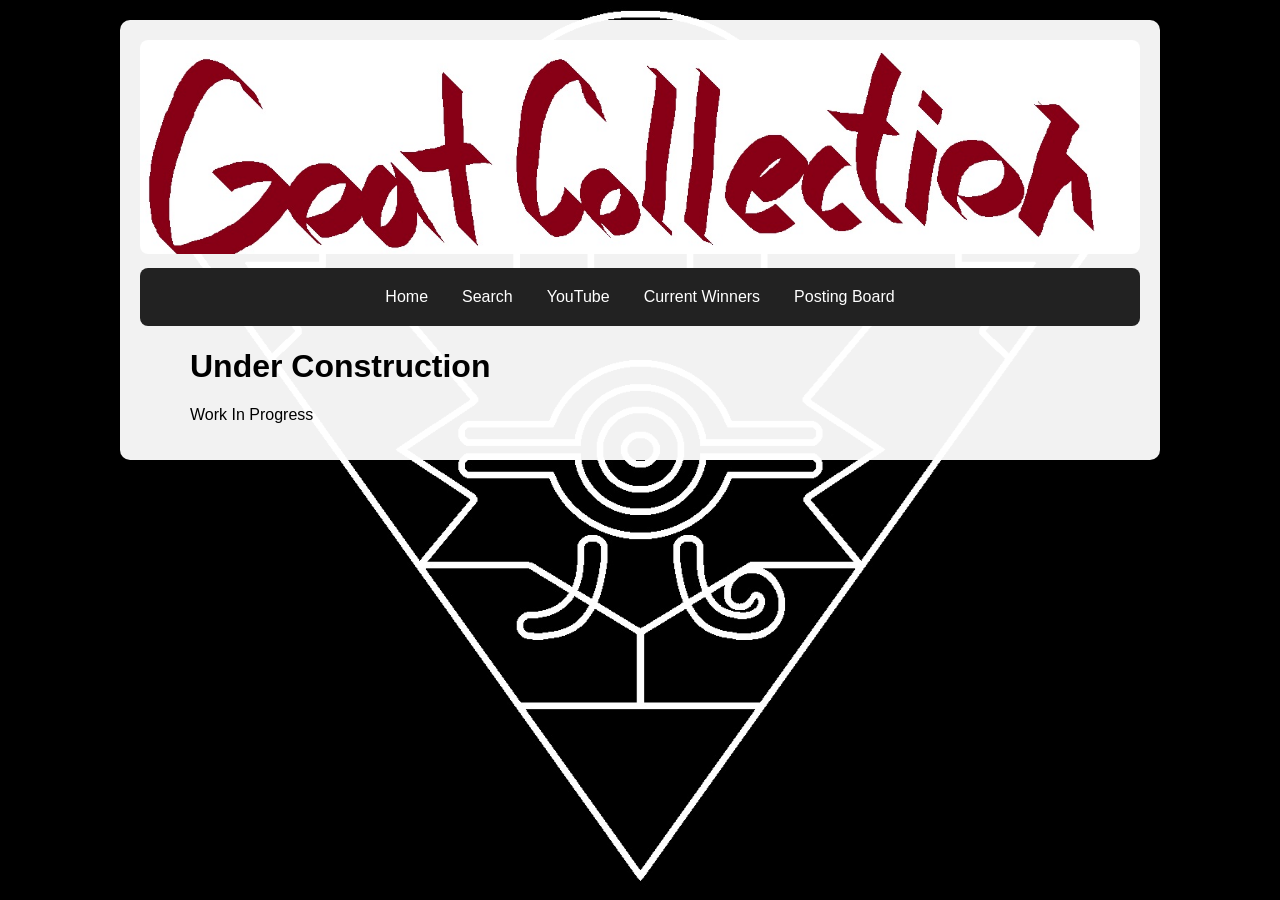
<file: index.html>
<!DOCTYPE html>
<html>
<head>
  <meta name="viewport" content="width=device-width, initial-scale=1">
  <title>Tony's Card Collection</title>
  <link rel="stylesheet" href="style.css">
</head>
<body>

<div class="page-container">

<header>
  <div class="banner">
    <img src="banner.jpg" alt="Tony's Card Collection Banner">
  </div>

  <nav class="navbar">
    <a href="index.html">Home</a>
    <a href="search.html">Search</a>
    <a href="youtube.html">YouTube</a>
    <a href="winners.html">Current Winners</a>
    <a href="board.html">Posting Board</a>
  </nav>
</header>

<main>
  <h1>Under Construction</h1>
  <p>Work In Progress</p>
</main>

</div>

</body>
</html>
</file>
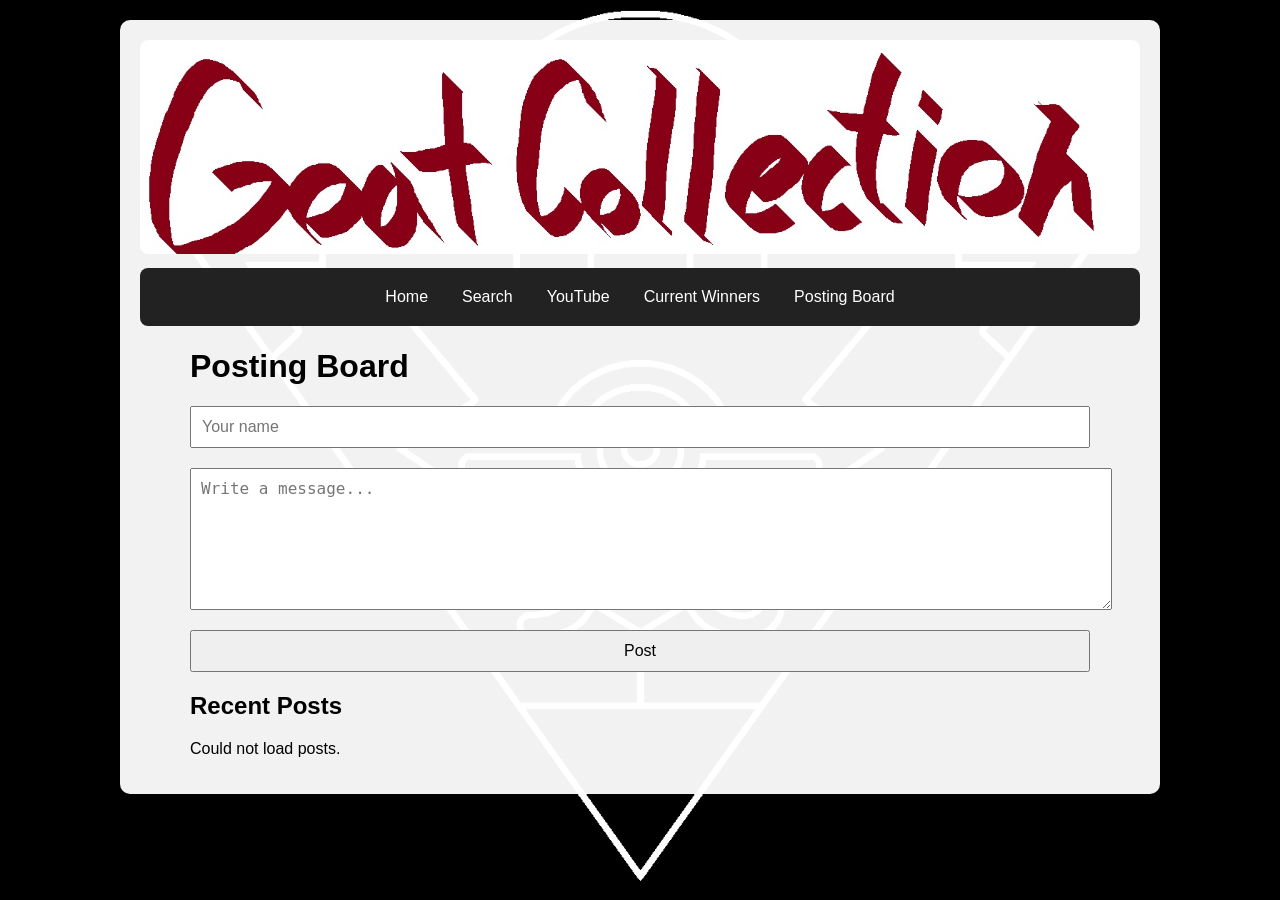
<file: board.html>
<!DOCTYPE html>
<html>
<head>
  <meta name="viewport" content="width=device-width, initial-scale=1">
  <title>Posting Board</title>
  <link rel="stylesheet" href="style.css">
</head>
<body>

<div class="page-container">

<header>
  <div class="banner">
    <img src="banner.jpg" alt="Tony's Card Collection Banner">
  </div>

  <nav class="navbar">
    <a href="index.html">Home</a>
    <a href="search.html">Search</a>
    <a href="youtube.html">YouTube</a>
    <a href="winners.html">Current Winners</a>
    <a href="board.html">Posting Board</a>
  </nav>
</header>

<main>
  <h1>Posting Board</h1>

  <div class="post-form">
    <input id="posterName" placeholder="Your name">
    <textarea id="postMessage" placeholder="Write a message..."></textarea>
    <button onclick="submitPost()">Post</button>
  </div>

  <p id="postStatus"></p>

  <h2>Recent Posts</h2>
  <div id="posts"></div>
</main>

</div>

<script src="board.js"></script>
</body>
</html>
</file>
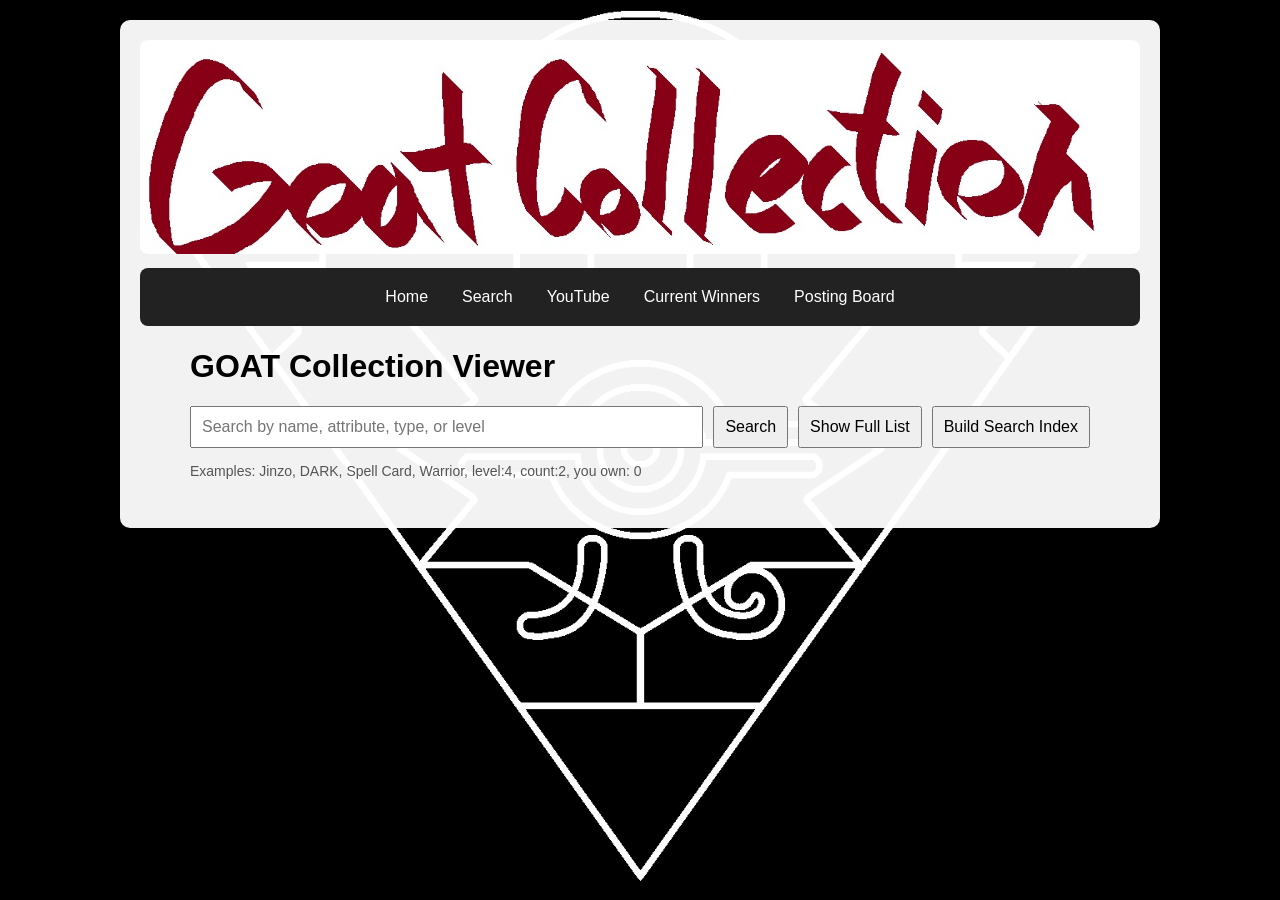
<file: search.html>
<!DOCTYPE html>
<html>
<head>
  <meta name="viewport" content="width=device-width, initial-scale=1">
  <title>Tony's Card Collection</title>
  <link rel="stylesheet" href="style.css">
</head>
<body>
<div class="page-container">

  <header>
    <div class="banner">
      <img src="banner.jpg" alt="Tony's Card Collection Banner">
    </div>

    <nav class="navbar">
      <a href="index.html">Home</a>
      <a href="search.html">Search</a>
      <a href="youtube.html">YouTube</a>
      <a href="winners.html">Current Winners</a>
      <a href="board.html">Posting Board</a>
    </nav>
  </header>

  <main>
    <h1>GOAT Collection Viewer</h1>

    <div class="topbar">
      <input id="searchBox" placeholder="Search by name, attribute, type, or level">
      <button onclick="searchCards()">Search</button>
      <button onclick="clearSearch()">Show Full List</button>
      <button onclick="buildMetadataIndex()">Build Search Index</button>
    </div>

    <p class="hint">
      Examples: Jinzo, DARK, Spell Card, Warrior, level:4, count:2, you own: 0
    </p>

    <div id="filterChips" class="chips"></div>

    <div id="status"></div>
    <div id="result"></div>
  </main>
</div>

  <script src="script.js"></script>
</body>
</html>
</file>
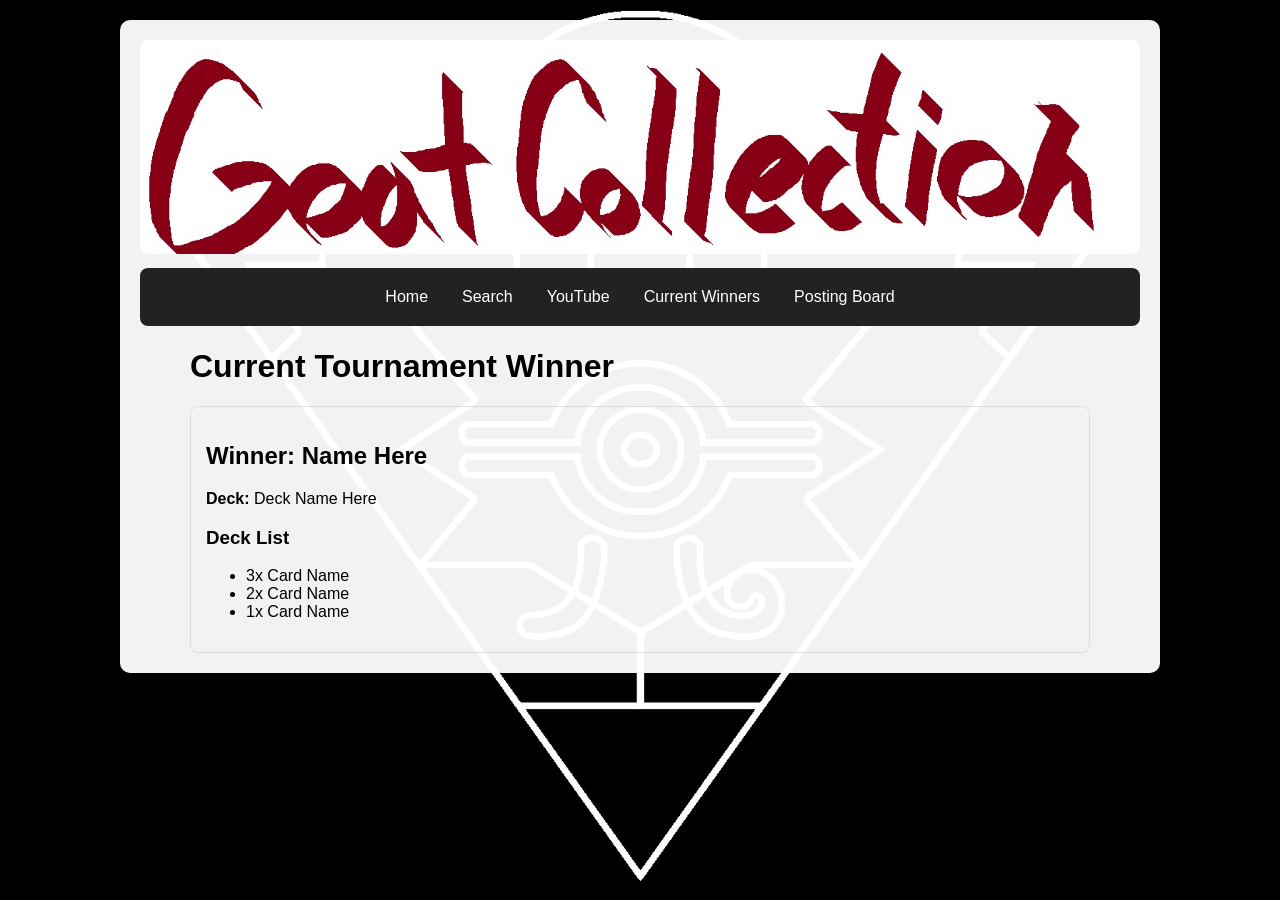
<file: winners.html>
<!DOCTYPE html>
<html>
<head>
  <meta name="viewport" content="width=device-width, initial-scale=1">
  <title>Current Winner</title>
  <link rel="stylesheet" href="style.css">
</head>
<body>
<div class="page-container">

<header>
  <div class="banner">
    <img src="banner.jpg" alt="Tony's Card Collection Banner">
  </div>

  <nav class="navbar">
    <a href="index.html">Home</a>
    <a href="search.html">Search</a>
    <a href="youtube.html">YouTube</a>
    <a href="winners.html">Current Winners</a>
    <a href="board.html">Posting Board</a>
  </nav>
</header>

<main>
  <h1>Current Tournament Winner</h1>

  <section class="winner-card">
    <h2>Winner: Name Here</h2>
    <p><strong>Deck:</strong> Deck Name Here</p>

    <h3>Deck List</h3>
    <ul>
      <li>3x Card Name</li>
      <li>2x Card Name</li>
      <li>1x Card Name</li>
    </ul>
  </section>
</main>

</div>

</body>
</html>
</file>
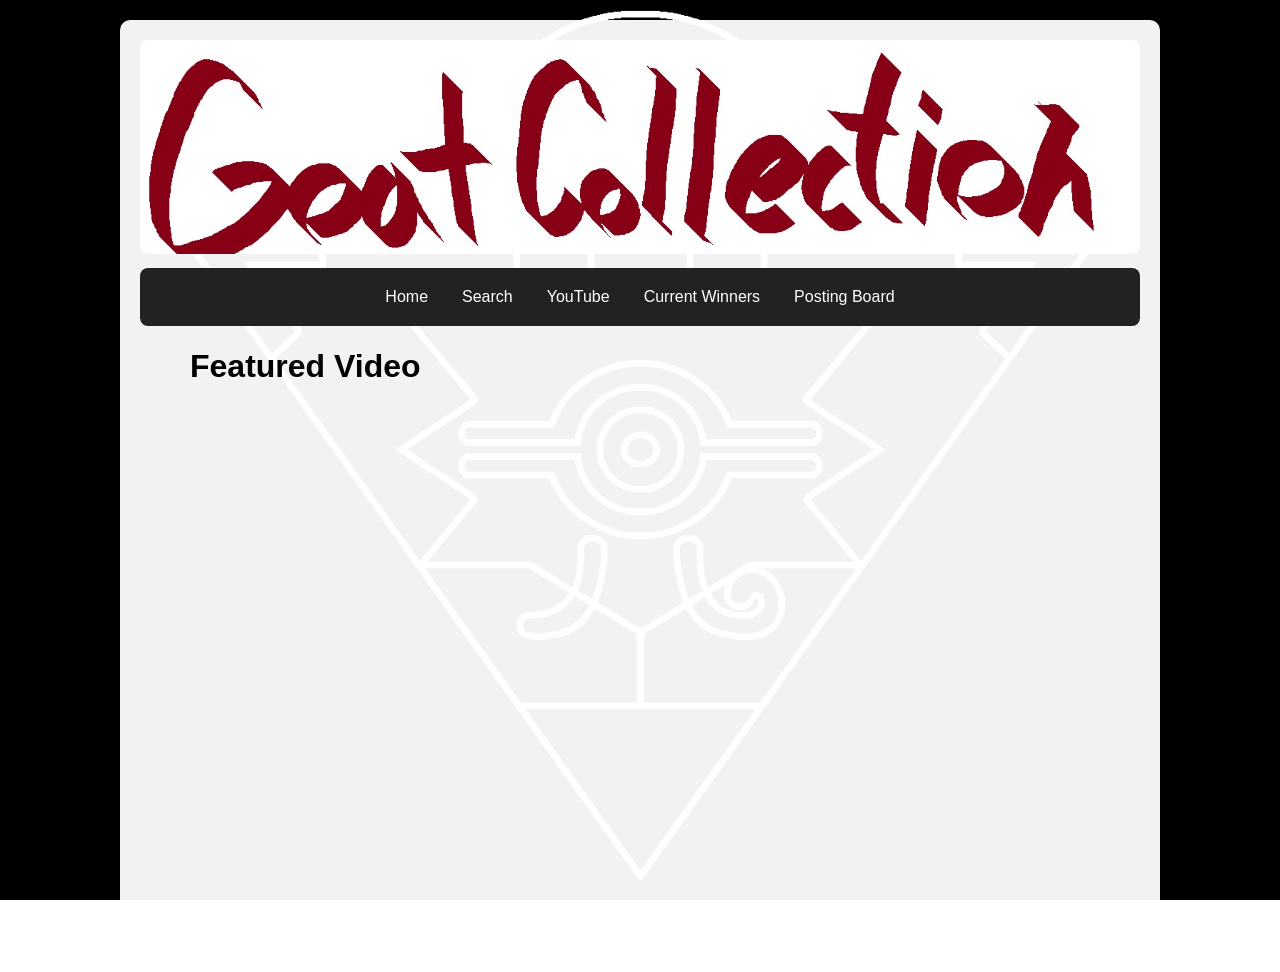
<file: youtube.html>
<!DOCTYPE html>
<html>
<head>
  <meta name="viewport" content="width=device-width, initial-scale=1"> 
  <title>YouTube</title>
  <link rel="stylesheet" href="style.css">
</head>
<body>

<div class="page-container">
  
<header>
  <div class="banner">
    <img src="banner.jpg" alt="Tony's Card Collection Banner">
  </div>

  <nav class="navbar">
    <a href="index.html">Home</a>
    <a href="search.html">Search</a>
    <a href="youtube.html">YouTube</a>
    <a href="winners.html">Current Winners</a>
    <a href="board.html">Posting Board</a>
  </nav>
</header>

<main>
  <h1>Featured Video</h1>

  <div class="video-wrapper">
    <iframe 
      src="https://www.youtube.com/embed/g5_-GBj03eg"
      title="YouTube video"
      allowfullscreen>
    </iframe>
  </div>
</main>

</div>

</body>
</html>
</file>
<file: style.css>
body {
  margin: 0;
  font-family: Arial;

  background-image: url("background.jpg");
  background-size: cover;
  background-position: center;
  background-attachment: fixed;
}

.topbar {
  display: flex;
  gap: 10px;
  flex-wrap: wrap;
  margin-bottom: 15px;
}

input {
  flex: 1;
  min-width: 220px;
  padding: 10px;
  font-size: 16px;
}

button {
  padding: 10px;
  font-size: 16px;
  cursor: pointer;
}

.hint {
  color: #555;
  font-size: 14px;
}

.card-row {
  display: flex;
  gap: 15px;
  align-items: flex-start;
  border: 1px solid #ddd;
  padding: 12px;
  margin-top: 12px;
  border-radius: 8px;
}

.thumb {
  width: 90px;
  border-radius: 6px;
}

.placeholder {
  width: 90px;
  height: 130px;
  display: flex;
  align-items: center;
  justify-content: center;
  background: #eee;
  font-size: 12px;
  text-align: center;
  border-radius: 6px;
}

.card-info h3 {
  margin-top: 0;
  margin-bottom: 8px;
}

.detail-card {
  max-width: 700px;
}

.detail-image {
  width: 250px;
  max-width: 100%;
  display: block;
  margin: 15px 0;
  border-radius: 8px;
}

.count-actions {
  margin-top: 15px;
  display: flex;
  gap: 10px;
}

.count-actions button {
  padding: 8px 12px;
  font-size: 16px;
}

@media (max-width: 700px) {
  .card-row {
    flex-direction: column;
  }

  .thumb,
  .placeholder {
    width: 120px;
  }
}

/* --- Filter Chips --- */

.chips {
  display: flex;
  flex-wrap: wrap;
  gap: 8px;
  margin: 10px 0 15px 0;
}

.chip {
  border: 1px solid #ccc;
  background: #f5f5f5;
  border-radius: 999px;
  padding: 8px 12px;
  font-size: 14px;
  cursor: pointer;
  transition: all 0.2s ease;
}

.chip:hover {
  background: #e0e0e0;
}

.active-chip {
  font-weight: bold;
}

.banner {
  width: 100%;
  text-align: center;
  margin-bottom: 10px;
}

.banner img {
  width: 100%;
  max-height: 250px;
  object-fit: cover;
  border-radius: 8px;
}

.navbar {
  display: flex;
  justify-content: center;
  flex-wrap: wrap;
  gap: 10px;
  background: #222;
  padding: 12px;
  border-radius: 8px;
  margin-bottom: 20px;
}

.navbar a {
  color: white;
  text-decoration: none;
  padding: 8px 12px;
  border-radius: 6px;
}

.navbar a:hover {
  background: #444;
}

main {
  max-width: 900px;
  margin: auto;
}

.video-wrapper {
  position: relative;
  padding-bottom: 56.25%;
  height: 0;
}

.video-wrapper iframe {
  position: absolute;
  width: 100%;
  height: 100%;
  border: none;
}

textarea {
  width: 100%;
  min-height: 120px;
  padding: 10px;
  font-size: 16px;
  margin: 10px 0;
}

.winner-card {
  border: 1px solid #ddd;
  padding: 15px;
  border-radius: 8px;
}

.post-form {
  display: flex;
  flex-direction: column;
  gap: 10px;
  margin-bottom: 20px;
}

.post-form textarea {
  min-height: 120px;
  padding: 10px;
  font-size: 16px;
}

.post {
  border: 1px solid #ddd;
  padding: 12px;
  margin-top: 12px;
  border-radius: 8px;
  background: #fafafa;
}

.post h3 {
  margin-top: 0;
  margin-bottom: 5px;
}

.post small {
  color: #666;
}

.video-wrapper {
  position: relative;
  width: 100%;
  max-width: 900px;
  aspect-ratio: 16 / 9;
  margin: 20px auto;
}

.video-wrapper iframe {
  width: 100%;
  height: 100%;
  border: none;
}

.page-container {
  max-width: 1000px;
  margin: 20px auto;

  background: rgba(255, 255, 255, 0.95); /* slightly transparent */
  padding: 20px;

  border-radius: 10px;
}
</file>
